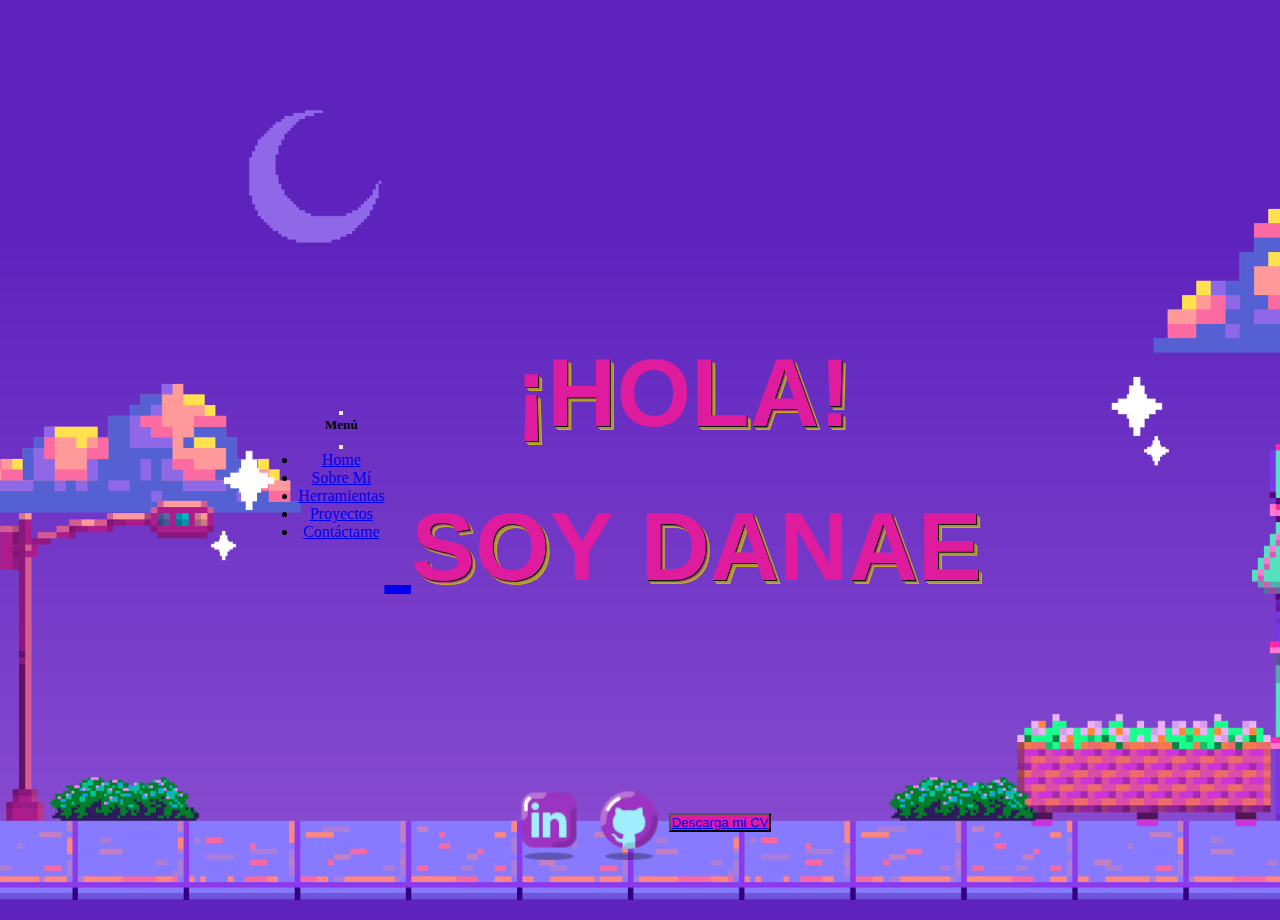
<file: index.html>
<!doctype html>
<html lang="en">
  <head>
    <meta charset="utf-8">
    <meta name="viewport" content="width=device-width, initial-scale=1">
    <title>Home Portafolio Dana</title>
    <link href="https://cdn.jsdelivr.net/npm/bootstrap@5.3.2/dist/css/bootstrap.min.css" rel="stylesheet" integrity="sha384-T3c6CoIi6uLrA9TneNEoa7RxnatzjcDSCmG1MXxSR1GAsXEV/Dwwykc2MPK8M2HN" crossorigin="anonymous">
     <link rel="stylesheet" href="/css/styles.css" />
     <link rel="preconnect" href="https://fonts.googleapis.com">
<link rel="preconnect" href="https://fonts.gstatic.com" crossorigin>
<link href="https://fonts.googleapis.com/css2?family=Montserrat+Alternates:wght@300;500&display=swap" rel="stylesheet">
     <script src="https://cdn.jsdelivr.net/npm/@popperjs/core@2.11.8/dist/umd/popper.min.js" integrity="sha384-I7E8VVD/ismYTF4hNIPjVp/Zjvgyol6VFvRkX/vR+Vc4jQkC+hVqc2pM8ODewa9r" crossorigin="anonymous"></script>
<script src="https://cdn.jsdelivr.net/npm/bootstrap@5.3.2/dist/js/bootstrap.min.js" integrity="sha384-BBtl+eGJRgqQAUMxJ7pMwbEyER4l1g+O15P+16Ep7Q9Q+zqX6gSbd85u4mG4QzX+" crossorigin="anonymous"></script>

<style>
  body{
  background: url(./src/Banner\ para\ YouTube\ Gamer\ Moderno\ Morado\ y\ Rosa\ \(5\).png") no-repeat fixed center;
  -webkit-background-size: cover;
  -moz-background-size: cover;
  -o-background-size: cover;
  background-size: cover;
  }
</style>
</head>
   <body style="background-image:url(./src/Banner\ para\ YouTube\ Gamer\ Moderno\ Morado\ y\ Rosa\ \(5\).png)">

<header class="header">
<nav class="navbar bg-body-tertiary fixed-top">
  <div class="container-fluid">
    <a class="navbar-brand" href="#"></a>
    <button class="navbar-toggler" type="button" data-bs-toggle="offcanvas" data-bs-target="#offcanvasNavbar" aria-controls="offcanvasNavbar" aria-label="Toggle navigation">
      <span class="navbar-toggler-icon"></span>
    </button>
    <div class="offcanvas offcanvas-end" tabindex="-1" id="offcanvasNavbar" aria-labelledby="offcanvasNavbarLabel">
      <div class="offcanvas-header">
        <h5 class="offcanvas-title" id="offcanvasNavbarLabel">Menú</h5>
        <button type="button" class="btn-close" data-bs-dismiss="offcanvas" aria-label="Close"></button>
      </div>
      <div class="offcanvas-body">
        <ul class="navbar-nav justify-content-end flex-grow-1 pe-3">
          <li class="nav-item">
            <a class="nav-link active" aria-current="page" href="./index.html">Home</a>
          </li>
          <li class="nav-item">
            <a class="nav-link" href="./SobreMi.html">Sobre Mí</a>
          </li>
          <li class="nav-item">
            <a class="nav-link" href="./herramientas.html">Herramientas</a>
          </li>
          <li class="nav-item">
            <a class="nav-link" href="./proyectos.html">Proyectos</a>
          </li>
          <li class="nav-item">
            <a class="nav-link" href="./contactame.html">Contáctame</
          </li>
  </div>
</nav>
</header>


<div>
     <h1><span>¡H</span><span>O</span><span>L</span><span>A!</span><br><span></span> <span></span><span>S</span><span>O</span><span>Y</span><span> </span><span>D</span><span>A</span><span>N</span><span></span><span>A</span><span>E</span></h1> 
</div>

     <div class="sociales">
      <a href="https://www.linkedin.com/in/danaeval/" target="_blank"
        ><img
          src="./src/icons8-linkedin-64.png"
          alt="Twitter"
          loading="lazy"
          class="socicon"
      /></a>
      <a href="https://github.com/danaevalencia" target="_blank"
        ><img
          src="./src/icons8-github-64.png"
          alt="Instagram"
          loading="lazy"
          class="socicon"
      /></a>

    <button type="button" class="btn btn-warning" style="background-color: #df1c9e; border-color: rgb(0, 0, 0);">
      <a href="https://drive.google.com/file/d/14IhoKjN0PDby030tgavKureuuqtivn9c/view?usp=sharing"target="_blank style="font-style: oblique;"">Descarga mi CV</button> </a>



    
<script src="https://cdn.jsdelivr.net/npm/bootstrap@5.3.2/dist/js/bootstrap.bundle.min.js" integrity="sha384-C6RzsynM9kWDrMNeT87bh95OGNyZPhcTNXj1NW7RuBCsyN/o0jlpcV8Qyq46cDfL" crossorigin="anonymous"></script>
  </body>
</html>
</file>
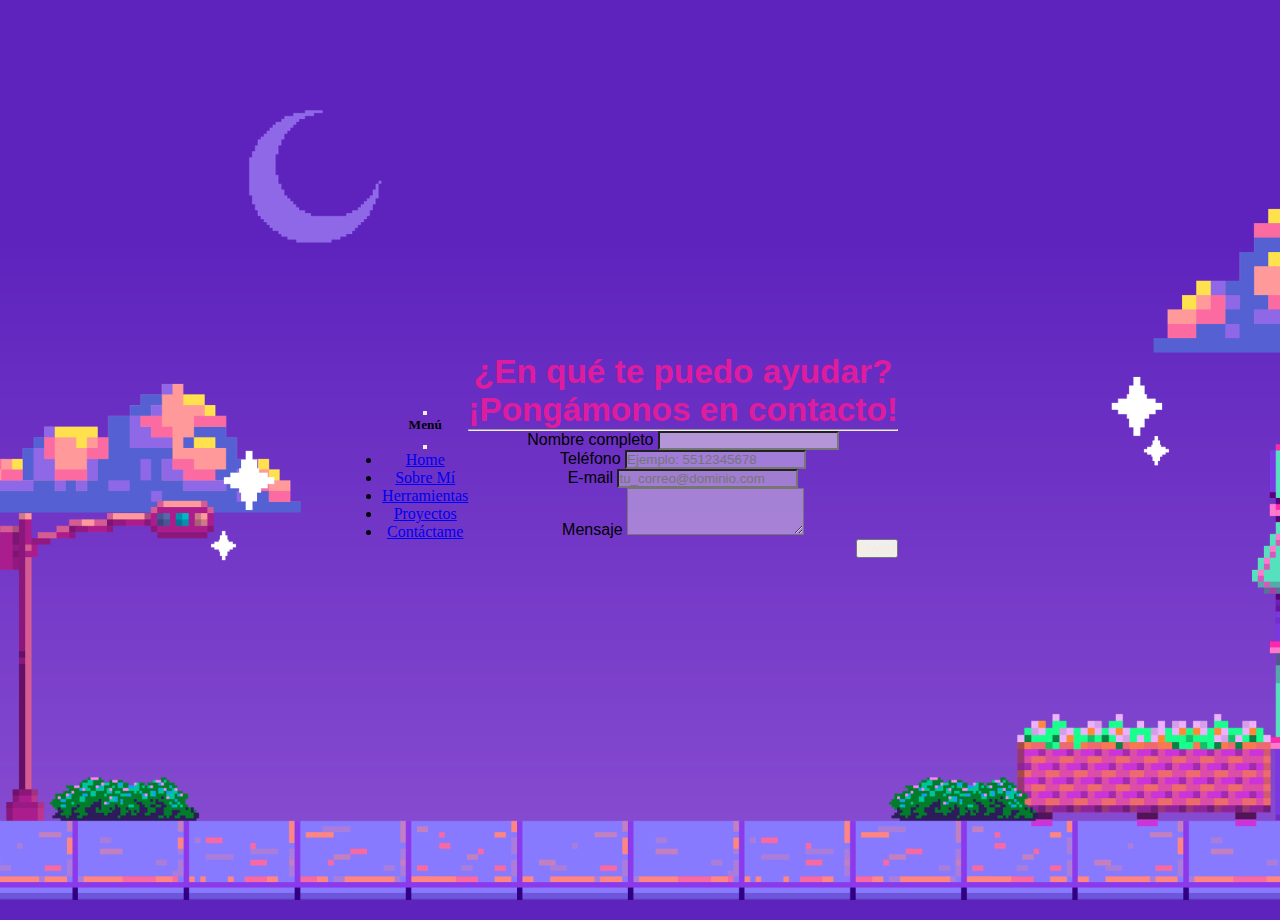
<file: contactame.html>
<!doctype html>
<html lang="en">
  <head>
    <meta charset="utf-8">
    <meta name="viewport" content="width=device-width, initial-scale=1">
    <title>Contáctame</title>
    <link href="https://cdn.jsdelivr.net/npm/bootstrap@5.3.2/dist/css/bootstrap.min.css" rel="stylesheet" integrity="sha384-T3c6CoIi6uLrA9TneNEoa7RxnatzjcDSCmG1MXxSR1GAsXEV/Dwwykc2MPK8M2HN" crossorigin="anonymous">
  <link rel="stylesheet" href="/css/styles.css" />
  <style>
   body{
  background: url(./src/Banner\ para\ YouTube\ Gamer\ Moderno\ Morado\ y\ Rosa\ \(5\).png") no-repeat fixed center;
  -webkit-background-size: cover;
  -moz-background-size: cover;
  -o-background-size: cover;
  background-size: cover;
  }
  </style>
</head>
  <body style="background-image:url(./src/Banner\ para\ YouTube\ Gamer\ Moderno\ Morado\ y\ Rosa\ \(5\).png)"width "100%">
    <header class="header">
<nav class="navbar bg-body-tertiary fixed-top">
  <div class="container-fluid">
    <a class="navbar-brand" href="#"></a>
    <button class="navbar-toggler" type="button" data-bs-toggle="offcanvas" data-bs-target="#offcanvasNavbar" aria-controls="offcanvasNavbar" aria-label="Toggle navigation">
      <span class="navbar-toggler-icon"></span>
    </button>
    <div class="offcanvas offcanvas-end" tabindex="-1" id="offcanvasNavbar" aria-labelledby="offcanvasNavbarLabel">
      <div class="offcanvas-header">
        <h5 class="offcanvas-title" id="offcanvasNavbarLabel">Menú</h5>
        <button type="button" class="btn-close" data-bs-dismiss="offcanvas" aria-label="Close"></button>
      </div>
      <div class="offcanvas-body">
        <ul class="navbar-nav justify-content-end flex-grow-1 pe-3">
          <li class="nav-item">
            <a class="nav-link active" aria-current="page" href="./index.html">Home</a>
          </li>
          <li class="nav-item">
            <a class="nav-link" href="./SobreMi.html">Sobre Mí</a>
          </li>
          <li class="nav-item">
            <a class="nav-link" href="./herramientas.html">Herramientas</a>
          </li>
          <li class="nav-item">
            <a class="nav-link" href="./proyectos.html">Proyectos</a>
          </li>
          <li class="nav-item">
            <a class="nav-link" href="./contactame.html">Contáctame</a>
          </li>
  </div>
</nav>
</header>

<section class="contacto" id="contacto" style="font-size: medium; font-family: 'Montserrat Alternates', sans-serif;">
      <div class="container formulario">
<div class="row  g-5" style="margin-top: 0rem; margin-bottom: 3rem;">
    <div class="col-md-4 col-lg-3" style="text-align: center;">
        <div class="d-flex justify-content-center">
            <!-- <img class="icontel" src="./src/img/phone-call.png" alt="" width="6%" height="6%"> -->
     
        </div>
    </div>
    <div class="col-md-8 col-lg-9 order-md-last" >
        <div class="textoFormulario">
            <p class="text-center" style="font-size: 25pt; color: #df1c9e;"><strong>¿En qué te puedo ayudar? <br> ¡Pongámonos en contacto! </strong></p>
        </div>
        <hr style="color: rgb(230, 230, 230);">
        <!--<div class="alert alert-danger fade show" style="display:none;" role="alert" id="alertValidaciones">
            <p id="alertValidacionesTexto"></p>
        </div>-->
        <form class="row g-3 field" id="form">

<!-- 
    <input placeholder="Name" type="text" required="">
    <input placeholder="Email" type="email" name="customerEmail">
    <input placeholder="Phone" type="tel" name="customerPhone" pattern="[0-9]{3}-[0-9]{3}-[0-9]{4}">
    <button type="button" >SIGN UP</button> -->
  
            <div class="col-md-12">
                <label for="from_name style="color:white;" class="form-label">Nombre completo</label>
                <input type="text" class="form-control" name="from_name" id="from_name" style="background-color:rgba(240, 235, 235, 0.541) ">
            </div>
            <div class="col-md-6 field">
                <label for="Telefono" class="form-label">Teléfono</label>
                <input type="text" class="form-control" name="Telefono" id="Telefono" maxlength="10" placeholder="Ejemplo: 5512345678" style="background-color:#ffffff5d">
            </div>
            <div class="col-md-6 field">
                <label for="email_id" class="form-label">E-mail</label>
                <input type="text" class="form-control" name="email_id" id="email_id" placeholder="tu_correo@dominio.com" style="background-color:#f1efe565">
            </div>
            <div class="col-12 field">
                <label for="message" class="form-label">Mensaje</label>
                <textarea type="text" class="form-control" name="message" id="message" rows="3" style="background-color:#f8f6ee65"></textarea>
            </div>
            <div class="col-12">
                <button type="submit"  id="btnEnviar value="Send Email" class="btn btn-primary" style="float: right; color: antiquewhite;">Enviar</button>
            </div>
        </form>
    </div>
  </div>
</div>
</section>


    <script src="https://cdn.jsdelivr.net/npm/bootstrap@5.3.2/dist/js/bootstrap.bundle.min.js" integrity="sha384-C6RzsynM9kWDrMNeT87bh95OGNyZPhcTNXj1NW7RuBCsyN/o0jlpcV8Qyq46cDfL" crossorigin="anonymous"></script>
  </body>
</html>
</file>
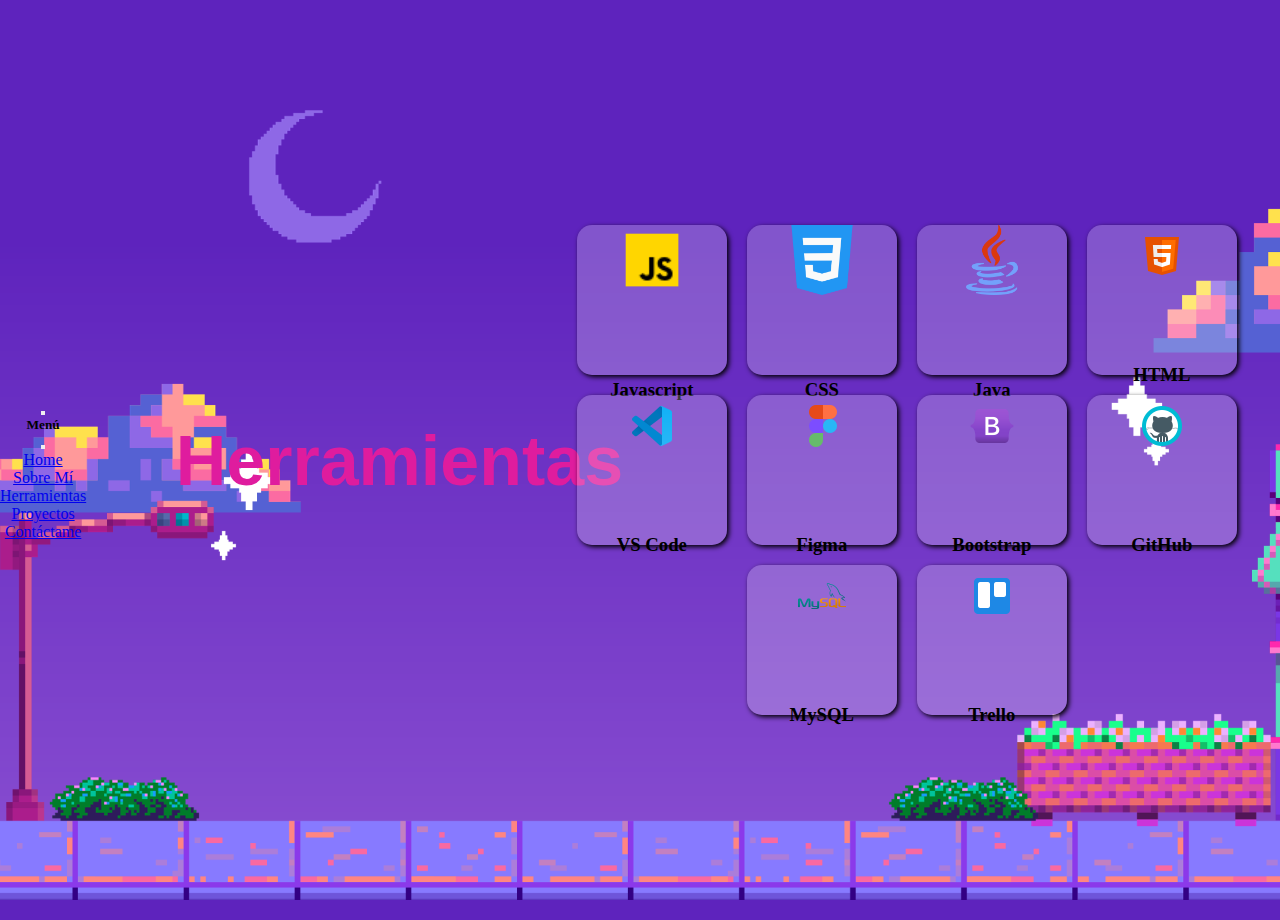
<file: herramientas.html>
<!doctype html>
<html lang="en">
  <head>
    <meta charset="utf-8">
    <meta name="viewport" content="width=device-width, initial-scale=1">
    <title>Herramientas</title>
    <link href="https://cdn.jsdelivr.net/npm/bootstrap@5.3.2/dist/css/bootstrap.min.css" rel="stylesheet" integrity="sha384-T3c6CoIi6uLrA9TneNEoa7RxnatzjcDSCmG1MXxSR1GAsXEV/Dwwykc2MPK8M2HN" crossorigin="anonymous">
 <link rel="stylesheet" href="/css/styles.css" />
 <style>

body{
  background: url(./src/Banner\ para\ YouTube\ Gamer\ Moderno\ Morado\ y\ Rosa\ \(5\).png") no-repeat fixed center;
  -webkit-background-size: cover;
  -moz-background-size: cover;
  -o-background-size: cover;
  background-size: cover;
  }


  h1{
    vertical-align: text-top;  
  }
    *{
        margin:0;
        padding:0;
        box-sizing: border-box;
    }

    .flex-container{
          width: 200%;
    height: auto;
    display: flex;
    flex-direction:row;
    flex-wrap: wrap;
    justify-content: center;
    align-items: self-end;
}
    
 
.box-container{
    width: 150px;
    height: 150px;
    background-color:#ffffff3a;
    text-align: center;
    line-height: 100px;
    border-radius: 15px;
    margin: 10px;
transition:all 0.4s ease-in-out;
    box-shadow: 2px 2px 5px black;

}

.box.container.img {
    width: 70px;
    height: 70px;
}




 </style>
</head>
 <body style="background-image:url(./src/Banner\ para\ YouTube\ Gamer\ Moderno\ Morado\ y\ Rosa\ \(5\).png)"width "100%">

    <header class="header">
<nav class="navbar bg-body-tertiary fixed-top">
  <div class="container-fluid">
    <a class="navbar-brand" href="#"></a>
    <button class="navbar-toggler" type="button" data-bs-toggle="offcanvas" data-bs-target="#offcanvasNavbar" aria-controls="offcanvasNavbar" aria-label="Toggle navigation">
      <span class="navbar-toggler-icon"></span>
    </button>
    <div class="offcanvas offcanvas-end" tabindex="-1" id="offcanvasNavbar" aria-labelledby="offcanvasNavbarLabel">
      <div class="offcanvas-header">
        <h5 class="offcanvas-title" id="offcanvasNavbarLabel">Menú</h5>
        <button type="button" class="btn-close" data-bs-dismiss="offcanvas" aria-label="Close"></button>
      </div>
      <div class="offcanvas-body">
        <ul class="navbar-nav justify-content-end flex-grow-1 pe-3">
          <li class="nav-item">
            <a class="nav-link active" aria-current="page" href="./index.html">Home</a>
          </li>
          <li class="nav-item">
            <a class="nav-link" href="./SobreMi.html">Sobre Mí</a>
          </li>
          <li class="nav-item">
            <a class="nav-link" href="./herramientas.html">Herramientas</a>
          </li>
          <li class="nav-item">
            <a class="nav-link" href="./proyectos.html">Proyectos</a>
          </li>
          <li class="nav-item">
            <a class="nav-link" href="./contactame.html">Contáctame</a>
          </li>
  </div>
</nav>
</header>


  


<div class="InicioContenedor">
  
     <h1 style="color: #df1c9e; font-family: 'Montserrat Alternates', sans-serif; font-size: 70px;padding-left: 20%;">Herramientas</h1>
<br>
</div>
 

   <div class="flex-container">

   <div class="box-container">
<img src="./src/icons8-javascript-48.png" alt="" style="width: 70px; height: 70px;">
<h3>Javascript</h3>
   </div>

   <div class="box-container">
<img src="./src/css-3.png" alt=""style="width: 70px; height: 70px;">
  <h3>CSS</h3>
</div>

 <div class="box-container">
<img src="./src/java.png" alt=""style="width: 70px; height: 70px;">
  <h3>Java</h3>
</div>

 <div class="box-container">
<img src="./src/icons8-html-48.png" alt="width: 70px; height:70px;">
  <h3>HTML</h3>
</div>

<div class="flex-container">

   <div class="box-container">
<img src="./src/icons8-visual-studio-code-48.png" alt="width: 70px; height:70px;">
<h3>VS Code</h3>
   </div>

   <div class="box-container">
<img src="./src/icons8-figma-48.png" alt="width: 70px; height:70px;">
  <h3>Figma</h3>
</div>

 <div class="box-container">
<img src="./src/icons8-bootstrap-48.png" alt="width: 70px; height:70px;">
  <h3>Bootstrap</h3>
</div>

 <div class="box-container">
<img src="./src/github.png" alt="width: 70px; height:70px;">
  <h3>GitHub</h3>
</div>

<div class="flex-container">

   <div class="box-container">
<img src="./src/icons8-mysql-48.png" alt="width: 100px; height:100px;">
<h3>MySQL</h3>
   </div>

   <div class="box-container">
<img src="./src/icons8-trello-48.png" alt="width: 70px; height:70px;">
  <h3>Trello</h3>
</div>


</div>
</div>















    <script src="https://cdn.jsdelivr.net/npm/bootstrap@5.3.2/dist/js/bootstrap.bundle.min.js" integrity="sha384-C6RzsynM9kWDrMNeT87bh95OGNyZPhcTNXj1NW7RuBCsyN/o0jlpcV8Qyq46cDfL" crossorigin="anonymous"></script>
  </body>
</html>
</file>
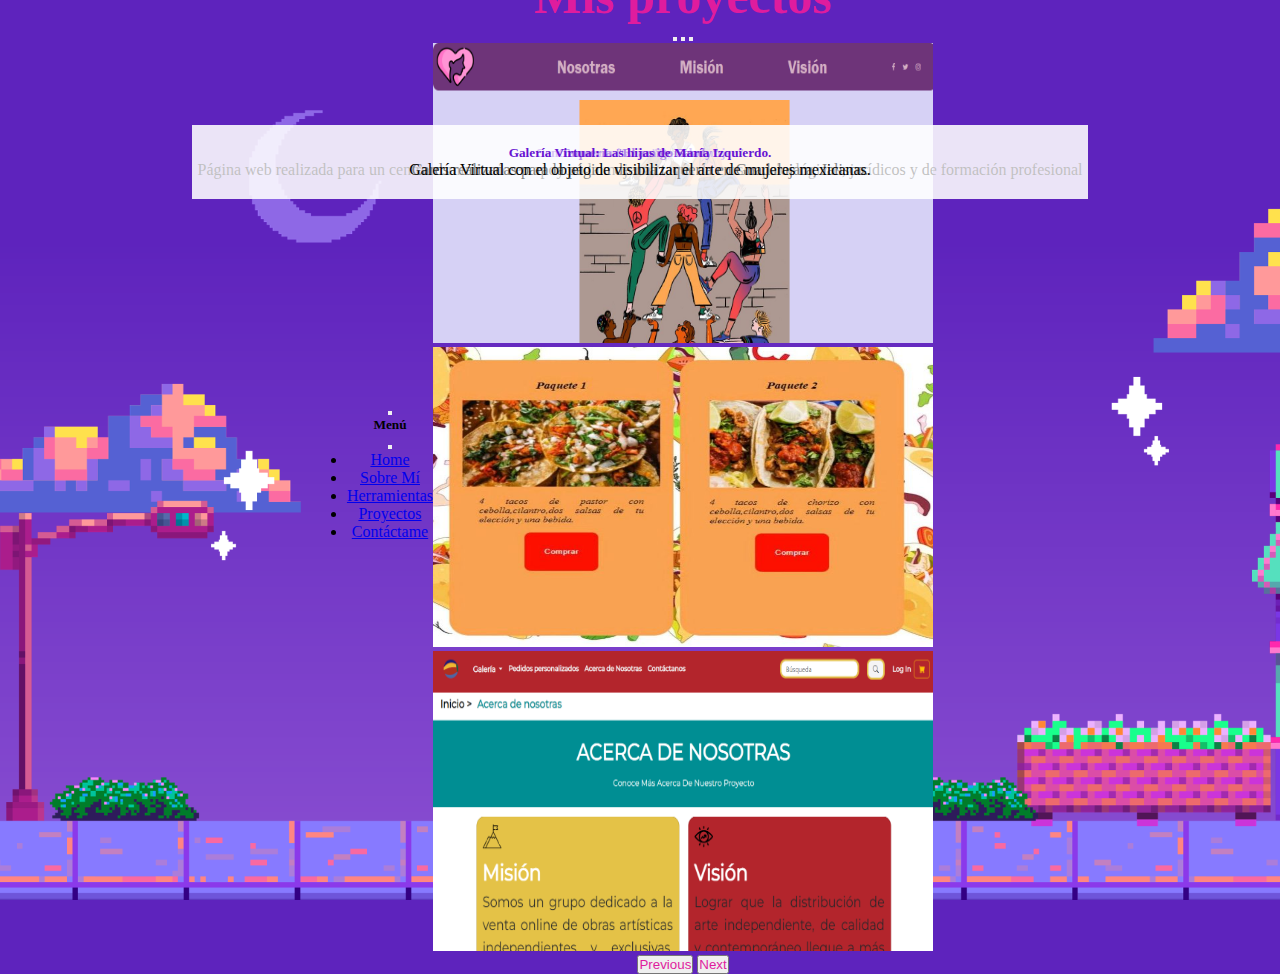
<file: proyectos.html>
<!doctype html>
<html lang="en">
  <head>
    <meta charset="utf-8">
    <meta name="viewport" content="width=device-width, initial-scale=1">
    <title>Proyectos</title>
    <link href="https://cdn.jsdelivr.net/npm/bootstrap@5.3.2/dist/css/bootstrap.min.css" rel="stylesheet" integrity="sha384-T3c6CoIi6uLrA9TneNEoa7RxnatzjcDSCmG1MXxSR1GAsXEV/Dwwykc2MPK8M2HN" crossorigin="anonymous">
   <link rel="stylesheet" href="/css/styles.css" />
 <style>
    body{
  background: url(./src/Banner\ para\ YouTube\ Gamer\ Moderno\ Morado\ y\ Rosa\ \(5\).png") no-repeat fixed center;
  -webkit-background-size: cover;
  -moz-background-size: cover;
  -o-background-size: cover;
  background-size: cover;
  }
  </style>
</head>
 <body style="background-image:url(./src/Banner\ para\ YouTube\ Gamer\ Moderno\ Morado\ y\ Rosa\ \(5\).png)"width "100%">

<header class="header">
<nav class="navbar bg-body-tertiary fixed-top">
  <div class="container-fluid">
    <a class="navbar-brand" href="#"></a>
    <button class="navbar-toggler" type="button" data-bs-toggle="offcanvas" data-bs-target="#offcanvasNavbar" aria-controls="offcanvasNavbar" aria-label="Toggle navigation">
      <span class="navbar-toggler-icon"></span>
    </button>
    <div class="offcanvas offcanvas-end" tabindex="-1" id="offcanvasNavbar" aria-labelledby="offcanvasNavbarLabel">
      <div class="offcanvas-header">
        <h5 class="offcanvas-title" id="offcanvasNavbarLabel">Menú</h5>
        <button type="button" class="btn-close" data-bs-dismiss="offcanvas" aria-label="Close"></button>
      </div>
      <div class="offcanvas-body">
        <ul class="navbar-nav justify-content-end flex-grow-1 pe-3">
          <li class="nav-item">
            <a class="nav-link active" aria-current="page" href="./index.html">Home</a>
          </li>
          <li class="nav-item">
            <a class="nav-link" href="./SobreMi.html">Sobre Mí</a>
          </li>
          <li class="nav-item">
            <a class="nav-link" href="./herramientas.html">Herramientas</a>
          </li>
          <li class="nav-item">
            <a class="nav-link" href="./proyectos.html">Proyectos</a>
          </li>
          <li class="nav-item">
            <a class="nav-link" href="./contactame.html">Contáctame</a>
          </li>
  </div>
</nav>

</header>
<!--Inicio-->
<section>
  <div>
  <h2 style="color: #df1c9e;font-size: 50px;">Mis proyectos</h2>
  <!-- <marquee behavior="alternate" direction="left"style="color: #df1c9e; font-family: 'Montserrat Alternates', sans-serif; font-size: 50px;padding-left: 20%;">Mis proyectos</marquee> -->
  </div>


  <div id="carouselExampleCaptions" class="carousel slide">
  <div class="carousel-indicators">
    <button type="button" data-bs-target="#carouselExampleCaptions" data-bs-slide-to="0" class="active" aria-current="true" aria-label="Slide 1"></button>
    <button type="button" data-bs-target="#carouselExampleCaptions" data-bs-slide-to="1" aria-label="Slide 2"></button>
    <button type="button" data-bs-target="#carouselExampleCaptions" data-bs-slide-to="2" aria-label="Slide 3"></button>
  </div>
  <div class="carousel-inner">
    <div class="carousel-item active">
      <img src="./src/CentroComunitario.png" class="d-block w-100" alt="..." width="500px" height="300px">
      <div class="carousel-caption d-none d-md-block">
       <h5 style="color: #6713d2;">Centro comunitario "Para la mujer"</h5>
        <p style="color: black;">Página web realizada para un centro comunitario en apoyo a la mujer a través de cursos psicológicos, jurídicos y de formación profesional</p>
    </div>
    <div>
     
      </div>
      </div>
    <div class="carousel-item">
      <img src="./src/CardsTaquitos.jpg" class="d-block w-100" alt="..." width="500px" height="300px">
      <div class="carousel-caption d-none d-md-block">
        <h5 style="color: #6713d2;">Taquería "El amigo Sandy"</h5>
        <p style="color: black;"">Cards realizadas para la página de una taquería en Guadalajara, Jalisco.</p>
      </div>
    </div>
    <div class="carousel-item">
      <img src="./src/LHDMIPágina.png" class="d-block w-100" alt="..." width="500px" height="300px">
      <div class="carousel-caption d-none d-md-block">
        <h5 style="color: #6713d2;">Galería Virtual: Las hijas de María Izquierdo.</h5>
        <p style="color: black;"">Galería Virtual con el objeto de visibilizar el arte de mujeres mexicanas.</p>
      </div>
    </div>
  </div>
  <button class="carousel-control-prev" type="button" data-bs-target="#carouselExampleCaptions" data-bs-slide="prev">
    <span class="carousel-control-prev-icon" aria-hidden="true"></span>
    <span class="visually-hidden">Previous</span>
  </button>
  <button class="carousel-control-next" type="button" data-bs-target="#carouselExampleCaptions" data-bs-slide="next">
    <span class="carousel-control-next-icon" aria-hidden="true"></span>
    <span class="visually-hidden">Next</span>
  </button>
</div>
</section>







    <script src="https://cdn.jsdelivr.net/npm/bootstrap@5.3.2/dist/js/bootstrap.bundle.min.js" integrity="sha384-C6RzsynM9kWDrMNeT87bh95OGNyZPhcTNXj1NW7RuBCsyN/o0jlpcV8Qyq46cDfL" crossorigin="anonymous"></script>
  </body>
</html>
</file>
<file: css/styles.css>
/*Página principal*/
@import url('https://fonts.googleapis.com/css?family=Fjalla+One&display=swap')

/*Título animación*/
@import url(https://fonts.googleapis.com/css?family=Signika:700,300,600);


html, body { height: 100%; }
body { display: flex; justify-content: center; align-items: center; margin:20px 0; text-align:center; background:beige; overflow:hidden; }

h1 {
 font-size:5em;
 font:bold 7.5vw/1.6 'Signika', sans-serif;
 user-select:none;

}

h1 span { display:inline-block; animation:float .2s ease-in-out infinite; }
 @keyframes float {
  0%,100%{ transform:none; }
  33%{ transform:translateY(-1px) rotate(-2deg); }
  66%{ transform:translateY(1px) rotate(2deg); }
 
}
body:hover span { animation:bounce .6s; }
@keyframes bounce {
  0%,100%{ transform:translate(0); }
  25%{ transform:rotateX(20deg) translateY(2px) rotate(-3deg); }
  50%{ transform:translateY(-20px) rotate(3deg) scale(1.1);  }
}

.header .navbar {
  background-color: transparent !important;
}

.custom-toggler.navbar-toggler {
  border-color: rgb(255,102,203);
} 
span:nth-child(4n) { color: #df1c9e; text-shadow:1px 1px #090a0a, 2px 2px hsl(320, 45%, 45%), 3px 3px hsl(50, 45%, 45%), 4px 4px hsl(50, 75%, 45%); }
span:nth-child(4n-1) { color:#df1c9e; text-shadow:1px 1px #0b0c0b, 2px 2px hsl(50, 45%, 45%), 3px 3px hsl(50, 45%, 45%), 4px 4px hsl(50, 75%, 45%); }
span:nth-child(4n-2) { color:#df1c9e; text-shadow:1px 1px #0b0c0b 2px 2px hsl(50, 45%, 45%), 3px 3px hsl(50, 45%, 45%), 4px 4px hsl(50, 75%, 45%); }
span:nth-child(4n-3) { color:#df1c9e; text-shadow:1px 1px #0b0c0b, 2px 2px hsl(50, 45%, 45%), 3px 3px hsl(50, 45%, 45%), 4px 4px hsl(50, 75%, 45%); }

h1 span:nth-child(2){ animation-delay:.05s; }
h1 span:nth-child(3){ animation-delay:.1s; }
h1 span:nth-child(4){ animation-delay:.15s; }
h1 span:nth-child(5){ animation-delay:.2s; }
h1 span:nth-child(6){ animation-delay:.25s; }
h1 span:nth-child(7){ animation-delay:.3s; }
h1 span:nth-child(8){ animation-delay:.35s; }
h1 span:nth-child(9){ animation-delay:.4s; }
h1 span:nth-child(10){ animation-delay:.45s; }
h1 span:nth-child(11){ animation-delay:.5s; }
h1 span:nth-child(12){ animation-delay:.55s; }
h1 span:nth-child(13){ animation-delay:.6s; }
h1 span:nth-child(14){ animation-delay:.65s; }

/*redes sociales*/
.sociales {
  display: flex;
  flex-direction: row;
  position: fixed;
  bottom: 4%;
  align-items: center;
  
}

.socicon {
  width: 5rem;
  height: 5rem;

}


/*botón CV*/
.btn btn-warning{
  font-family: 'Montserrat Alternates', sans-serif;
  transition: all 0.4s ease-in-out;
  box-shadow: 2px 2px 5px white;

}

.btn text{
color: #1a1618
}

* {
  margin: 0;
  padding: 0;
  box-sizing: border-box;
}


/*Sobre Mí*/

.dana {
  display: flex;
  align-items: center;
  justify-content: center;
  gap: 2.5rem;
  max-width: 68.75rem;
  margin: auto;
}

.img-thumbnail {
  display: flex;
  height: 30%;
  width: 40%;
  align-items: center;
  border-color:#df1c9e;
  border-bottom: 10pt;
  border-radius: 50%;
 
    gap: 2.5rem;
  max-width: 68.75rem;
  margin: auto;
 
}

.bio {
  display: flex;
  width: 25rem;
  padding: 0.625rem;
  border-radius: 6px;
  box-shadow: 0px 2px 15px 2px rgb(0, 0, 0);;
  background-color:#df1c9e;
}



.bio h1 {
 
font-family: 'Montserrat Alternates', sans-serif;
font-size: larger;
color: #e95d5b;
}

.bio-texto{
font-family: 'Montserrat Alternates', sans-serif;
}
.bio p {
  line-height:20px;
  padding: 0.3rem 0;
}

/*Herramientas*/


/*está interno el css porque así sí salió :c */

/*Proyectos*/



.carousel-caption {
    position: absolute; 
    right: 15%;
    top: 125px; 
    left: 15%;
    z-index: 10;
    padding-top: 20px;
    padding-bottom: 20px;
    color: #0a0808;
    text-align: center;
    background-color: rgba(255, 255, 255, 0.5); /* Añadir para conseguir el fondo con opacidad */
}
/*esta internado el css*/


/*Contáctame*/


/*footer*/

.footer{
  background-color:#fdd6e338;
  padding: 1 em 0;
  text-align: center;
  margin: 1rem 0 0;
  position: absolute;
  bottom: 0;
  width: 100%;
  height: 10%;
    padding: 1em 0;
margin-top: auto;
}

.copy {
  font-family: 'Montserrat Alternates', sans-serif;
  font-size: smaller;
}



. {
  color: #afad8b;
}
</file>
